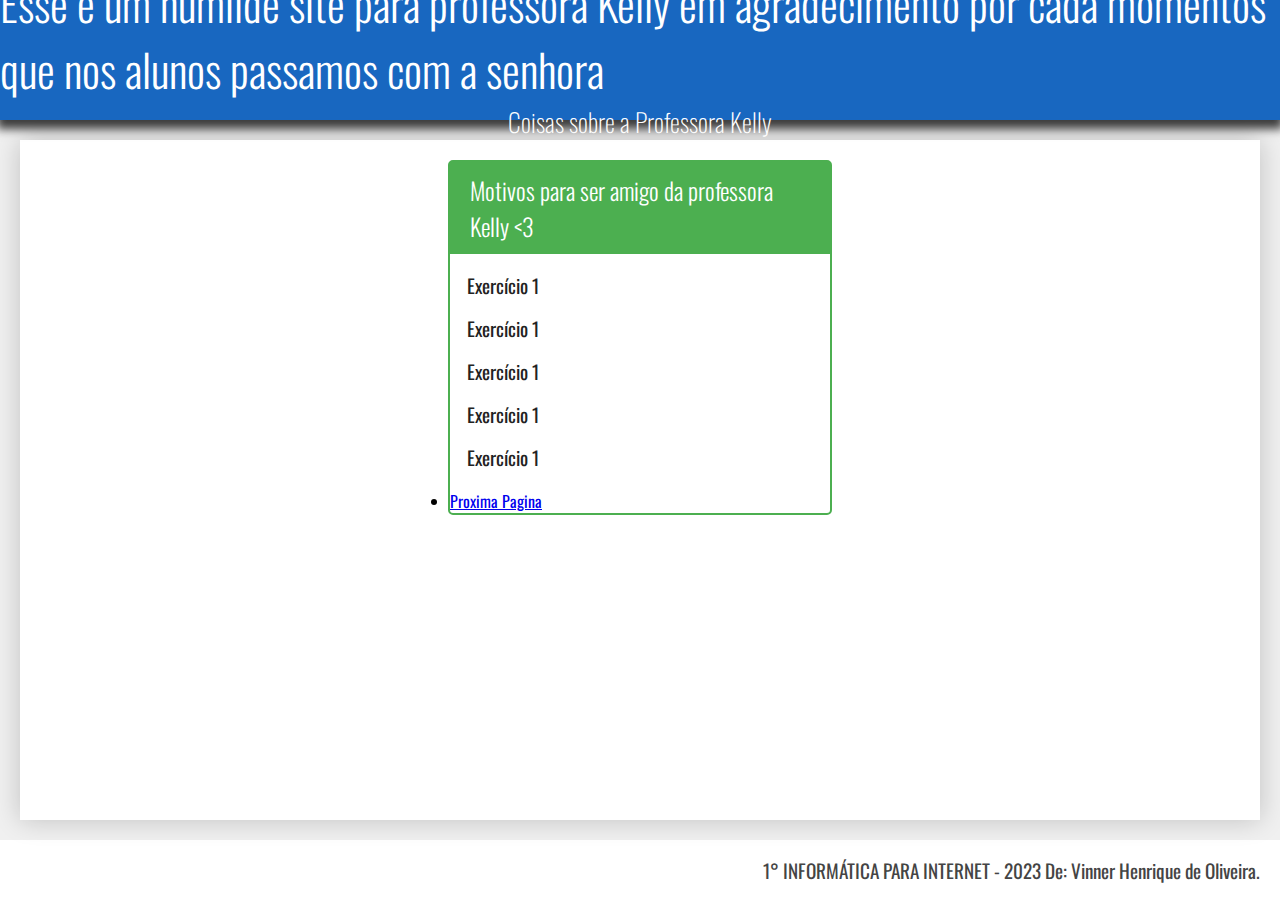
<file: Pag1.Html>
<!DOCTYPE html>
<html lang="en">
<head>
    <meta charset="UTF-8">
    <link rel="preconnect" href="https://fonts.googleapis.com">
    <link rel="preconnect" href="https://fonts.gstatic.com" crossorigin>
    <link href="https://fonts.googleapis.com/css2?family=Oswald:wght@200;300;400;500;600;700&display=swap" rel="stylesheet">
    <meta name="viewport" content="width=device-width, initial-scale=1.0">
    <link rel="stylesheet" href="assets\css\estilo.css">
    <title>Homenagem a Kelly</title>
</head>
<body>
    <header class="cabecalho">
        <h1>Esse é um humilde site para professora Kelly em agradecimento por cada momentos que nos alunos passamos com a senhora</h1>
        <h2>Coisas sobre a Professora Kelly</h2>
        
    </header>
    <main class="principal">
        <div class="conteudo">
            <nav class="aulas">
                <div class="aula verde">
                    <h3>Motivos para ser amigo da professora Kelly <3</h3>
                    <ul>
                      <li><a href="#">Exercício 1</a></li>
                      <li><a href="#">Exercício 1</a></li>
                      <li><a href="#">Exercício 1</a></li>
                      <li><a href="#">Exercício 1</a></li>
                      <li><a href="#">Exercício 1</a></li>
                    </ul>
                    <Li><a href="Pag2.Html"> Proxima Pagina </a></Li>
                </div>
            </nav>
        </div>
    </main>
    <footer class="rodape">
        1° INFORMÁTICA PARA INTERNET - 2023
        De: Vinner Henrique de Oliveira.
    </footer>
    
</body>
</html>
</file>
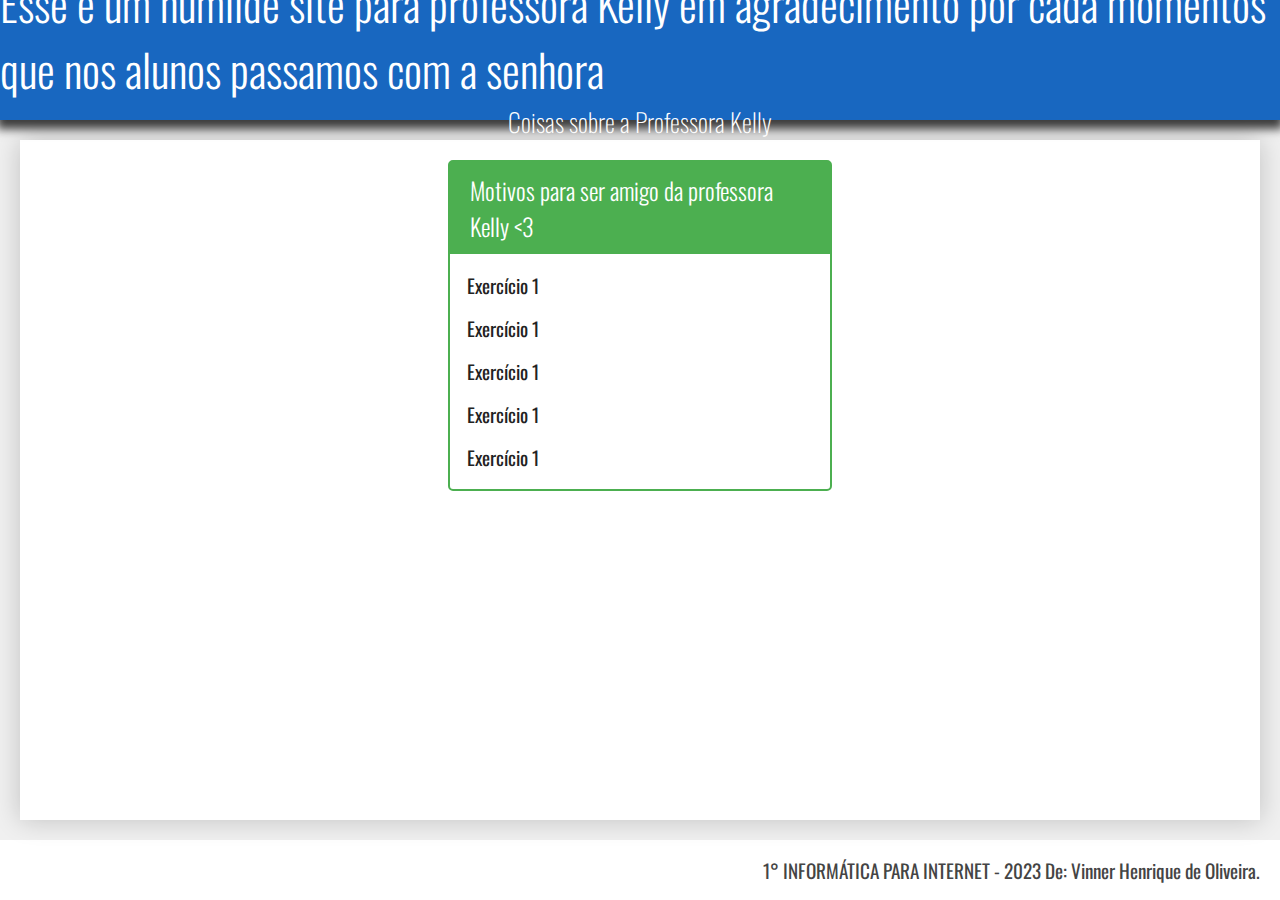
<file: Pag2.Html>
<!DOCTYPE html>
<html lang="en">
<head>
    <meta charset="UTF-8">
    <link rel="preconnect" href="https://fonts.googleapis.com">
    <link rel="preconnect" href="https://fonts.gstatic.com" crossorigin>
    <link href="https://fonts.googleapis.com/css2?family=Oswald:wght@200;300;400;500;600;700&display=swap" rel="stylesheet">
    <meta name="viewport" content="width=device-width, initial-scale=1.0">
    <link rel="stylesheet" href="assets\css\estilo.css">
    <title>Homenagem a Kelly</title>
</head>
<body>
    <header class="cabecalho">
        <h1>Esse é um humilde site para professora Kelly em agradecimento por cada momentos que nos alunos passamos com a senhora</h1>
        <h2>Coisas sobre a Professora Kelly</h2>
        
    </header>
    <main class="principal">
        <div class="conteudo">
            <nav class="aulas">
                <div class="aula verde">
                    <h3>Motivos para ser amigo da professora Kelly <3</h3>
                    <ul>
                      <li><a href="#">Exercício 1</a></li>
                      <li><a href="#">Exercício 1</a></li>
                      <li><a href="#">Exercício 1</a></li>
                      <li><a href="#">Exercício 1</a></li>
                      <li><a href="#">Exercício 1</a></li>
                    </ul>
                </div>
            </nav>
        </div>
    </main>
    <footer class="rodape">
        1° INFORMÁTICA PARA INTERNET - 2023
        De: Vinner Henrique de Oliveira.
    </footer>
    
</body>
</html>
</file>
